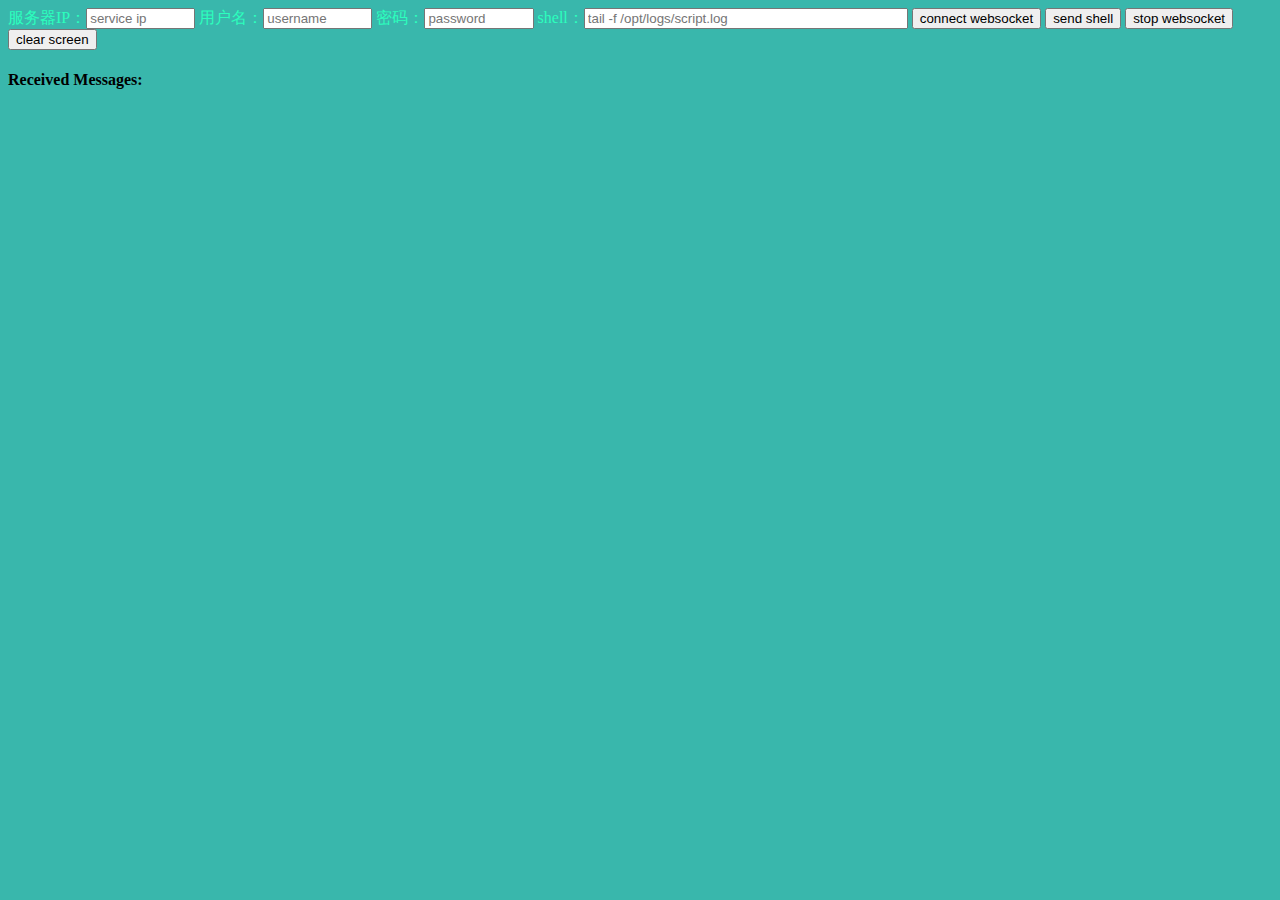
<file: templates/echo.html>
<!DOCTYPE html>
<html>
<head>
    <title>实验室</title>
    <script src="http://code.jquery.com/jquery-1.11.1.min.js"></script>
    <script type="text/javascript">//<![CDATA[
    $(function () {
        $('#connect_websocket').click(function () {
            if (window.s) {
                window.s.close();
            }
            var socket = new WebSocket("ws://" + window.location.host + "/api/echo/");
            socket.onopen = function () {
            };
            socket.onmessage = function (e) {
                $('#messagecontainer').children("div:last-child").prepend('<div>' + e.data + '</div>');
            };

            if (socket.readyState === WebSocket.OPEN) socket.onopen;

            window.s = socket;
        });
        $('#send_message').click(function () {
            window.s.send($('#host').val());
            window.s.send($('#username').val());
            window.s.send($('#password').val());
            window.s.send($('#shell').val());

        });

        $('#close_websocket').click(function () {
            if (window.s) {
                window.s.close();
            }
        });

        $('#clear_screen').click(function () {
            $('#messagecontainer').empty();
            $('#messagecontainer').prepend('<div></div>');
        });

    });
    //]]></script>
</head>
<body style="background-color: #39b7ac">
<span style="color: #2cffbd">
    服务器IP：<input type="text" id="host" value="" placeholder="service ip" style="width: 8%"/>
</span>
<span style="color: #2cffbd">
    用户名：<input type="text" id="username" value="" placeholder="username" style="width: 8%"/>
</span>
<span style="color: #2cffbd">
    密码：<input type="text" id="password" value="" placeholder="password" style="width: 8%"/>
</span>
<span style="color: #2cffbd">
    shell：<input type="text" id="shell" value="" placeholder="tail -f /opt/logs/script.log" style="width: 25%;"/>
</span>
<button type="button" id="connect_websocket">connect websocket</button>
<button type="button" id="send_message">send shell</button>
<button type="button" id="close_websocket">stop websocket</button>
<button type="button" id="clear_screen">clear screen</button>
<h4>Received Messages:</h4>
<div id="messagecontainer">
    <div></div>

</div>
</body>
</html>
</file>
